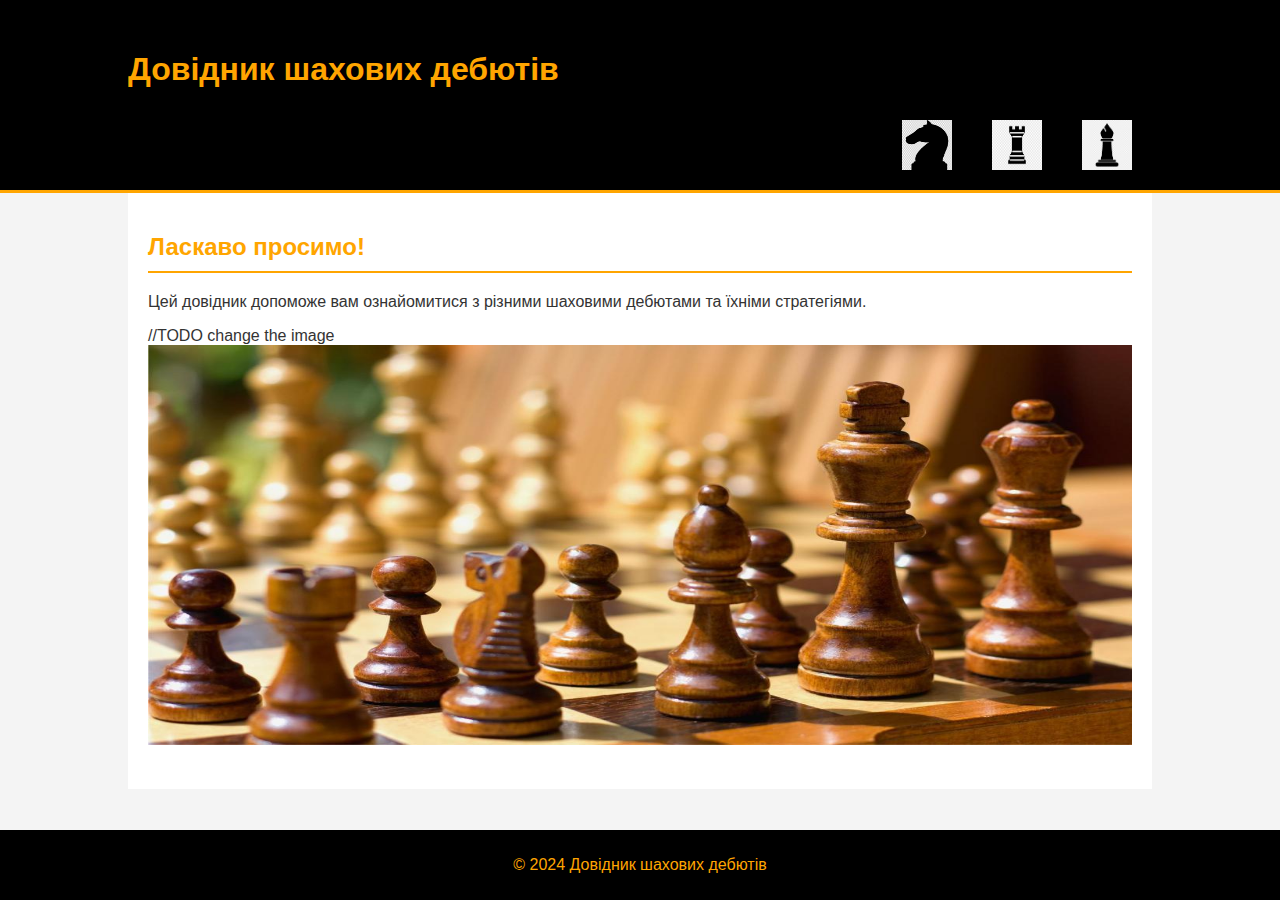
<file: view/html/index.html>
<!DOCTYPE html>
<html lang="uk">
<head>
    <meta charset="UTF-8">
    <title>Довідник шахових дебютів</title>
    <link rel="stylesheet" href="../css/styles.css">
    <script src="../js/script.js" defer></script>
</head>
<body>
<header>
    <div class="container">
        <h1>Довідник шахових дебютів</h1>
        <nav>
            <ul class="header-nav">
                <li><a href="index.html"><img src="../img/icon_home.png" alt="Home" class="icon"></a></li>
                <li><a href="openings.html"><img src="../img/icon_openings.png" alt="Openings" class="icon"></a></li>
                <li><a href="contact.html"><img src="../img/icon_contact.png" alt="Contact" class="icon"></a></li>
            </ul>
        </nav>
    </div>
</header>
<div class="container">
    <main>
        <section class="section">
            <h2>Ласкаво просимо!</h2>
            <p>Цей довідник допоможе вам ознайомитися з різними шаховими дебютами та їхніми стратегіями.</p>
            //TODO change the image
            <img src="../img/banner.jpg" alt="Chess Banner" class="banner">
        </section>
    </main>
</div>
<footer>
    <p>© 2024 Довідник шахових дебютів</p>
</footer>
</body>
</html>
</file>
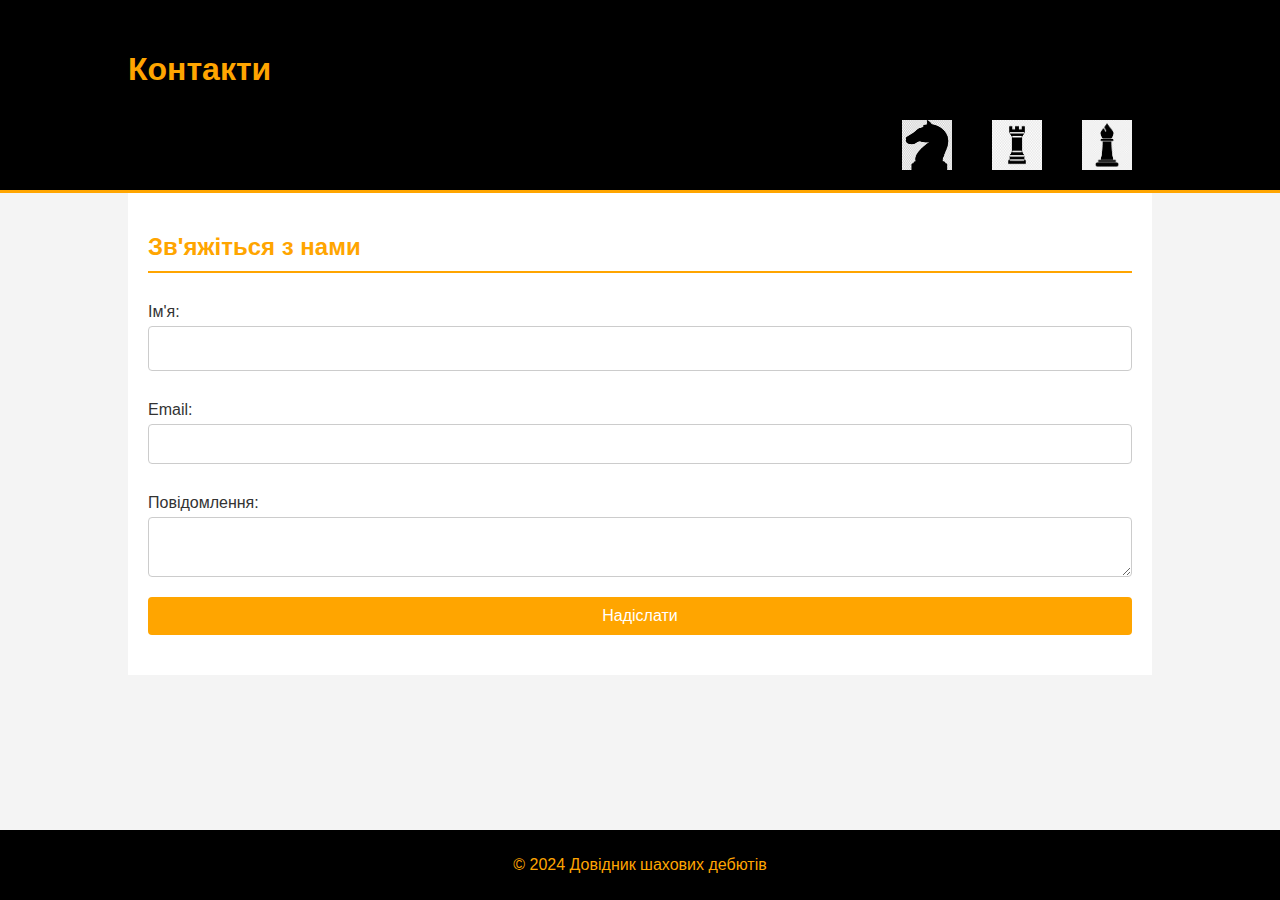
<file: view/html/contact.html>
<!DOCTYPE html>
<html lang="uk">
<head>
    <meta charset="UTF-8">
    <title>Контакти</title>
    <link rel="stylesheet" href="../css/styles.css">
    <script src="../js/script.js" defer></script>
</head>
<body>
<header>
    <div class="container">
        <h1>Контакти</h1>
        <nav>
            <ul class="header-nav">
                <li><a href="index.html"><img src="../img/icon_home.png" alt="Home" class="icon"></a></li>
                <li><a href="openings.html"><img src="../img/icon_openings.png" alt="Openings" class="icon"></a></li>
                <li><a href="contact.html"><img src="../img/icon_contact.png" alt="Contact" class="icon"></a></li>
            </ul>
        </nav>
    </div>
</header>
<div class="container">
    <main>
        <section class="section">
            <h2>Зв'яжіться з нами</h2>
            <form action="submit_contact.php" method="post">
                <label for="name">Ім'я:</label>
                <input type="text" id="name" name="name" required>

                <label for="email">Email:</label>
                <input type="email" id="email" name="email" required>

                <label for="message">Повідомлення:</label>
                <textarea id="message" name="message" required></textarea>

                <button type="submit">Надіслати</button>
            </form>
        </section>
    </main>
</div>
<footer>
    <p>© 2024 Довідник шахових дебютів</p>
</footer>
</body>
</html>
</file>
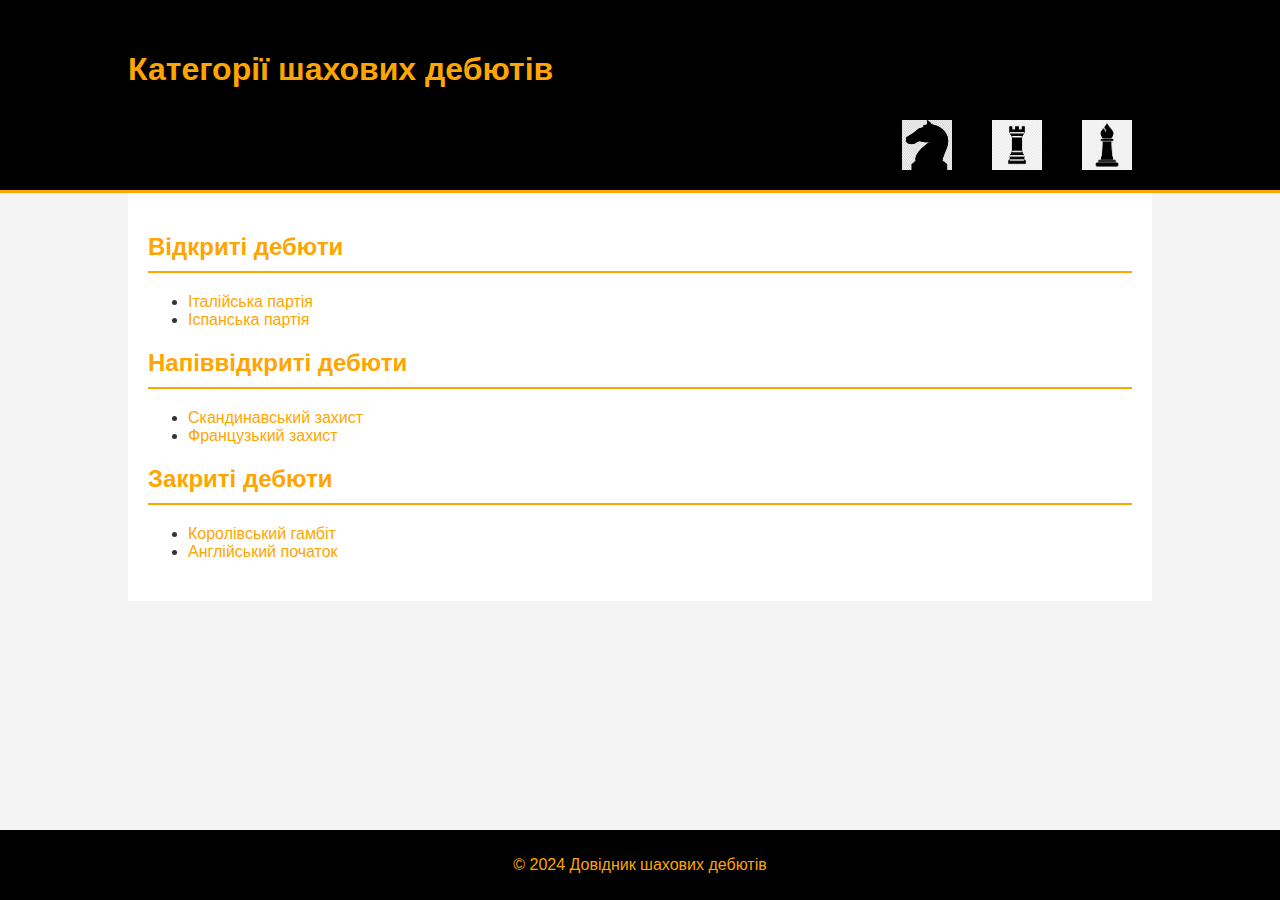
<file: view/html/openings.html>
<!DOCTYPE html>
<html lang="uk">
<head>
    <meta charset="UTF-8">
    <title>Категорії дебютів</title>
    <link rel="stylesheet" href="../css/styles.css">
    <script src="../js/script.js" defer></script>
</head>
<body>
<header>
    <div class="container">
        <h1>Категорії шахових дебютів</h1>
        <nav>
            <ul class="header-nav">
                <li><a href="index.html"><img src="../img/icon_home.png" alt="Home" class="icon"></a></li>
                <li><a href="openings.html"><img src="../img/icon_openings.png" alt="Openings" class="icon"></a></li>
                <li><a href="contact.html"><img src="../img/icon_contact.png" alt="Contact" class="icon"></a></li>
            </ul>
        </nav>
    </div>
</header>
<div class="container">
    <main>
        <section class="section">
            <h2>Відкриті дебюти</h2>
            <ul>
                <li><a href="opening_detail.html">Італійська партія</a></li>
                <li><a href="opening_detail.html">Іспанська партія</a></li>
            </ul>
        </section>
        <section class="section">
            <h2>Напіввідкриті дебюти</h2>
            <ul>
                <li><a href="opening_detail.html">Скандинавський захист</a></li>
                <li><a href="opening_detail.html">Французький захист</a></li>
            </ul>
        </section>
        <section class="section">
            <h2>Закриті дебюти</h2>
            <ul>
                <li><a href="opening_detail.html">Королівський гамбіт</a></li>
                <li><a href="opening_detail.html">Англійський початок</a></li>
            </ul>
        </section>
    </main>
</div>
<footer>
    <p>© 2024 Довідник шахових дебютів</p>
</footer>
</body>
</html>
</file>
<file: view/css/styles.css>
body {
    font-family: Arial, sans-serif;
    margin: 0;
    padding: 0;
    background-color: #f4f4f4;
    color: #333;
    display: flex;
    flex-direction: column;
    min-height: 100vh;
}

.container {
    width: 80%;
    margin: auto;
    overflow: hidden;
    flex: 1;
}

header {
    background: #000;
    color: #FFA500;
    padding-top: 30px;
    min-height: 70px;
    border-bottom: #FFA500 3px solid;
}

header a {
    color: #FFA500;
    text-decoration: none;
    text-transform: uppercase;
    font-size: 16px;
}

header ul {
    padding: 0;
    list-style: none;
}

header li {
    float: left;
    display: inline;
    padding: 0 20px 0 20px;
}

.header-nav {
    float: right;
    margin-top: 10px;
}

h1, h2 {
    color: #FFA500;
}

main {
    padding: 20px;
    background: #fff;
    margin-bottom: 20px;
    flex: 1;
}

img {
    max-width: 100%;
    height: auto;
}

footer {
    background: #000;
    color: #FFA500;
    text-align: center;
    padding: 10px 0;
    margin-top: auto;
}

nav ul {
    display: flex;
    justify-content: space-around;
    padding: 0;
    list-style: none;
}

.section {
    margin-bottom: 20px;
}

h2 {
    border-bottom: #FFA500 2px solid;
    padding-bottom: 10px;
}

.icon {
    width: 50px;
    height: 50px;
}

.banner {
    width: 1200px;
    height: 400px;
}

.chess-image {
    width: 800px;
    height: 800px;
}

.game-example {
    width: 800px;
    height: 800px;
}

a {
    color: #FFA500;
    text-decoration: none;
}

a:hover {
    text-decoration: underline;
}

form {
    display: flex;
    flex-direction: column;
}

label {
    margin: 10px 0 5px;
}

input, textarea {
    padding: 10px;
    margin-bottom: 20px;
    border: 1px solid #ccc;
    border-radius: 4px;
    font-size: 16px;
}

button {
    padding: 10px 20px;
    background-color: #FFA500;
    border: none;
    border-radius: 4px;
    color: white;
    font-size: 16px;
    cursor: pointer;
}

button:hover {
    background-color: #e69500;
}

#name{
    color: #ff4c00;
    font-size: 20px;
}
</file>
